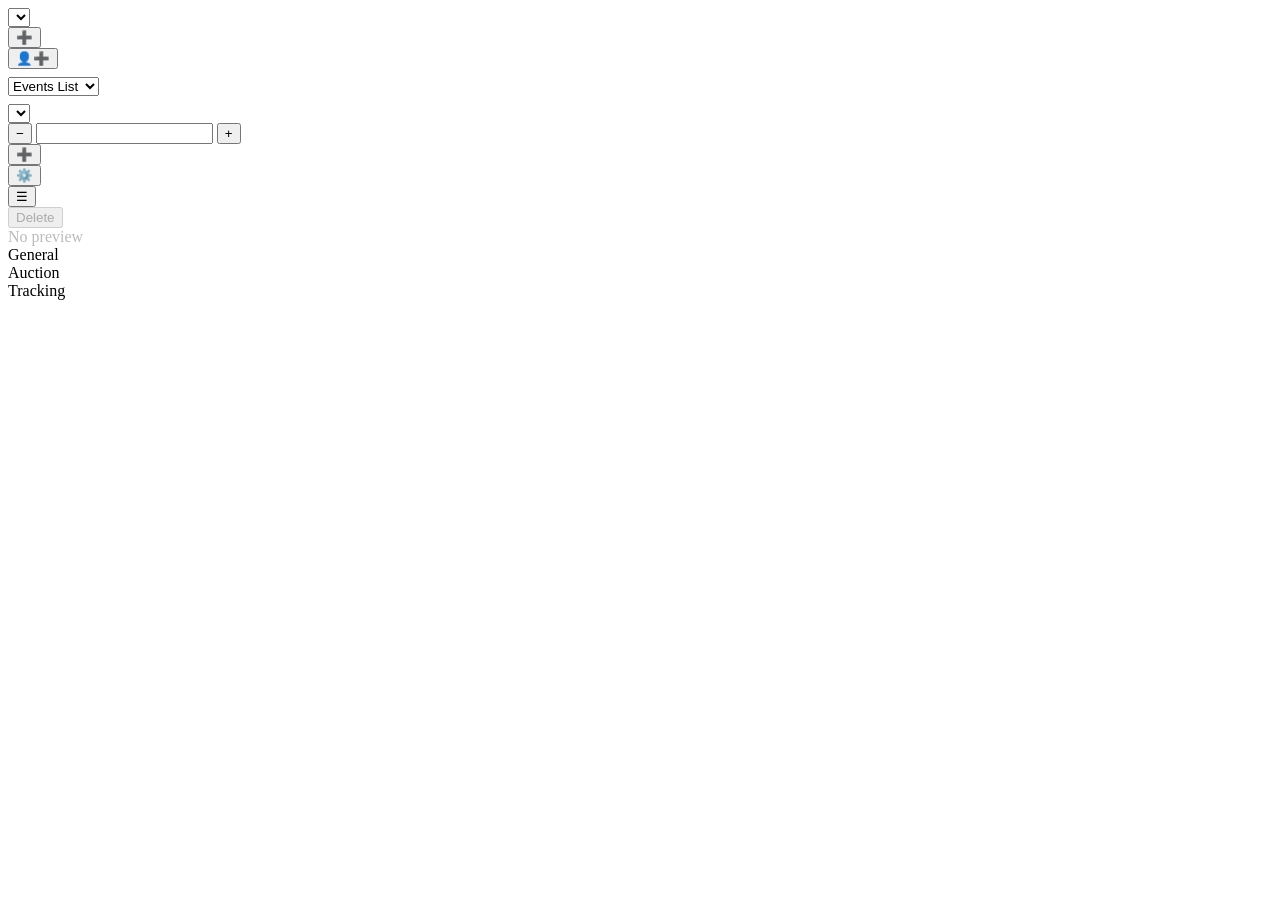
<file: apps/0000_MediaBoard/web/index.html>
<!DOCTYPE html>
<html lang="en">
    <head>
        <meta charset="UTF-8">
        <title>Events List</title>
    </head>
    <body>
        <div class="container">
            
            <!-- Left panel: Filters and paintings list -->
            <div class="left-panel">

                <!-- Dropdown for variants/lists (future extension) -->
                <div class="board-set" style="margin-bottom:8px;">
                    <select id="project-list">
                        <!-- Injected by JS -->
                    </select>

                    <div class="add-project" id="add-project">
                        <button id="add-project-btn" title="Add project">➕</button>
                    </div>

                    <div class="add-trusted" id="add-trusted">
                        <button id="add-trusted-btn" title="Add trusted user">👤➕</button>
                    </div>
                </div>
                
                <!-- Dropdown for variants/lists (future extension) -->
                <div class="main-view" style="margin-bottom:8px;">
                    <select id="main-view-select">
                        <option>Events List</option>
                        <option>Artists List</option>
                        <option>Venues List</option>
                        <option>Boards List</option>
                    </select>
                </div>
                
                <!-- Filters + Columns button in one row -->
                <div class="filters">
                    <!-- <div>
                        <label><input type="checkbox" class="filter-checkbox" value="inactive" checked> Inactive</label>
                        <label><input type="checkbox" class="filter-checkbox" value="upcoming" checked> Upcoming</label>
                        <label><input type="checkbox" class="filter-checkbox" value="active" checked> Active</label>
                        <label><input type="checkbox" class="filter-checkbox" value="ended" checked> Ended</label>
                        <label><input type="checkbox" class="filter-checkbox" value="hold" checked> Cancelled</label>
                    </div> -->
                    <div class="date-filters">
                        <select id="filter-month">
                            <!-- Injected by JS -->
                        </select>

                        <div class="year-stepper" id="filter-year-stepper">
                            <button type="button" id="year-dec" aria-label="Previous year">−</button>
                            <input type="text" id="filter-year" value="" inputmode="numeric" maxlength="4" aria-label="Year">
                            <button type="button" id="year-inc" aria-label="Next year">+</button>
                        </div>
                    </div>
                    <div class="settings-buttons">
                        <div class="add-entity" id="add-entity">
                            <button id="add-entity-btn">➕</button>
                            <div id="add-entity-menu"><!-- Injected by JS --></div>
                        </div>                        
                        <div class="settings" id="settings">
                            <button id="settings-btn">⚙️</button>
                            <div id="settings-menu"><!-- Injected by JS --></div>
                        </div>
                        <div class="column-options" id="column-options">
                            <button id="column-options-btn">☰</button>
                            <div id="column-options-menu"><!-- Injected by JS --></div>
                        </div>
                    </div>
                </div>
                
                <!-- Events table: main listing -->
                <table class="events-table">
                    <thead>
                        <!-- Content is injected via JS -->
                    </thead>
                    <tbody id="events-tbody">
                        <!-- Content is injected via JS -->
                    </tbody>
                </table>

                <!-- Artists table: main listing -->
                <table class="artists-table">
                    <thead>
                        <!-- Content is injected via JS -->
                    </thead>
                    <tbody id="artists-tbody">
                        <!-- Content is injected via JS -->
                    </tbody>
                </table>

                <!-- Venues table: main listing -->
                <table class="venues-table">
                    <thead>
                        <!-- Content is injected via JS -->
                    </thead>
                    <tbody id="venues-tbody">
                        <!-- Content is injected via JS -->
                    </tbody>
                </table>

                <!-- Boards table: main listing -->
                <table class="boards-table">
                    <thead>
                        <!-- Content is injected via JS -->
                    </thead>
                    <tbody id="boards-tbody">
                        <!-- Content is injected via JS -->
                    </tbody>
                </table>

                <!-- Delete row: appears under the lists -->
                <div class="list-actions">
                    <button id="delete-btn" type="button" disabled>
                        Delete
                    </button>
                </div>

            </div>

            <!-- Right panel: Preview and details (tabs) -->
            <div class="right-panel">

                <!-- Artwork preview -->
                <div class="preview" id="preview-image">
                    <!-- <span class="preview-upload-icon" title="Upload image">⬆️</span> -->
                    <span style="color:#bbb;">No preview</span>
                </div>
                
                <!-- Tabs for details -->
                <div class="tabs">
                    <div class="tab active" data-tab="general">General</div>
                    <div class="tab" data-tab="auction">Auction</div>
                    <div class="tab" data-tab="tracking">Tracking</div>
                </div>
                
                <!-- Tab content area -->
                <div class="tab-content" id="tab-content">
                    <!-- Content is injected via JS -->
                </div>
            
            </div>
        </div>

        <!-- Add Entity Overlay (injected by JS) -->
        <div id="add-entity-overlay" class="overlay" style="display:none;">
            <div class="overlay-backdrop" data-overlay-close="1"></div>
            <div class="overlay-panel" role="dialog" aria-modal="true" aria-labelledby="add-entity-title">
                <div class="overlay-header">
                    <div id="add-entity-title" class="overlay-title">Add</div>
                    <button id="add-entity-close-btn" class="overlay-close-btn" title="Close">✕</button>
                </div>
                <div id="add-entity-content" class="overlay-content">
                    <!-- Injected by JS -->
                </div>
            </div>
        </div>

        <!-- Include SLAppFlow public functions -->
        <script src="/webcontrol/include_functions.js"></script>

        <script>

            // Constants and variables
            // -----------------------
            
            // Defaults required by renderTable()
            window.activeFilters = window.activeFilters || ["inactive", "upcoming", "active", "ended", "hold"];
            window.sortKey = window.sortKey || "name";
            window.sortDirection = window.sortDirection || "asc";
            window.selectedEvent = window.selectedEvent || null;

            // Temporary selection handler (so row clicks work)
            window.selectEvent = window.selectEvent || async function (ev) {
                window.selectedEvent = ev;
                renderTable();
                await showEventPreview(ev);
            };

            // In-RAM cache for preview images
            // key = "<projectId>|<imageId>"  value = "data:image/...;base64,..."
            window.imageCache = window.imageCache || {};

            // Main async flow
            // ---------------

            WebControlReady.then(async function() 
            {

                // Load the CSS styles using WCGetInclude()
                document.head.insertAdjacentHTML("beforeend",`<style>${await WCGetInclude("style.css")}</style>`)

                // Loads the JavaScript functions using WCGetInclude()
                const jsCode = await WCGetInclude( "functions.js");
                const script = document.createElement("script");
                script.textContent = jsCode;
                document.head.appendChild(script);

                // Loadin the user Preferences
                await loadPreferences();

                // Loading the projects list
                await loadProjects();

                // Inits the add trusted button
                await addTrusted();

                // Inits the date filter for the event list
                initializeDateFilters();

                // Adding event listeners
                addAddEntityListener()          // Add entity button listener (event, artist, venue)
                addCreateProjectListener();     // Add project button listener

                // Inits the Delete button
                bindDeleteButton();

                // Displays the list of events on opening
                renderTable();

            }); // WC ready end

        </script>

    </body>
</html>
</file>
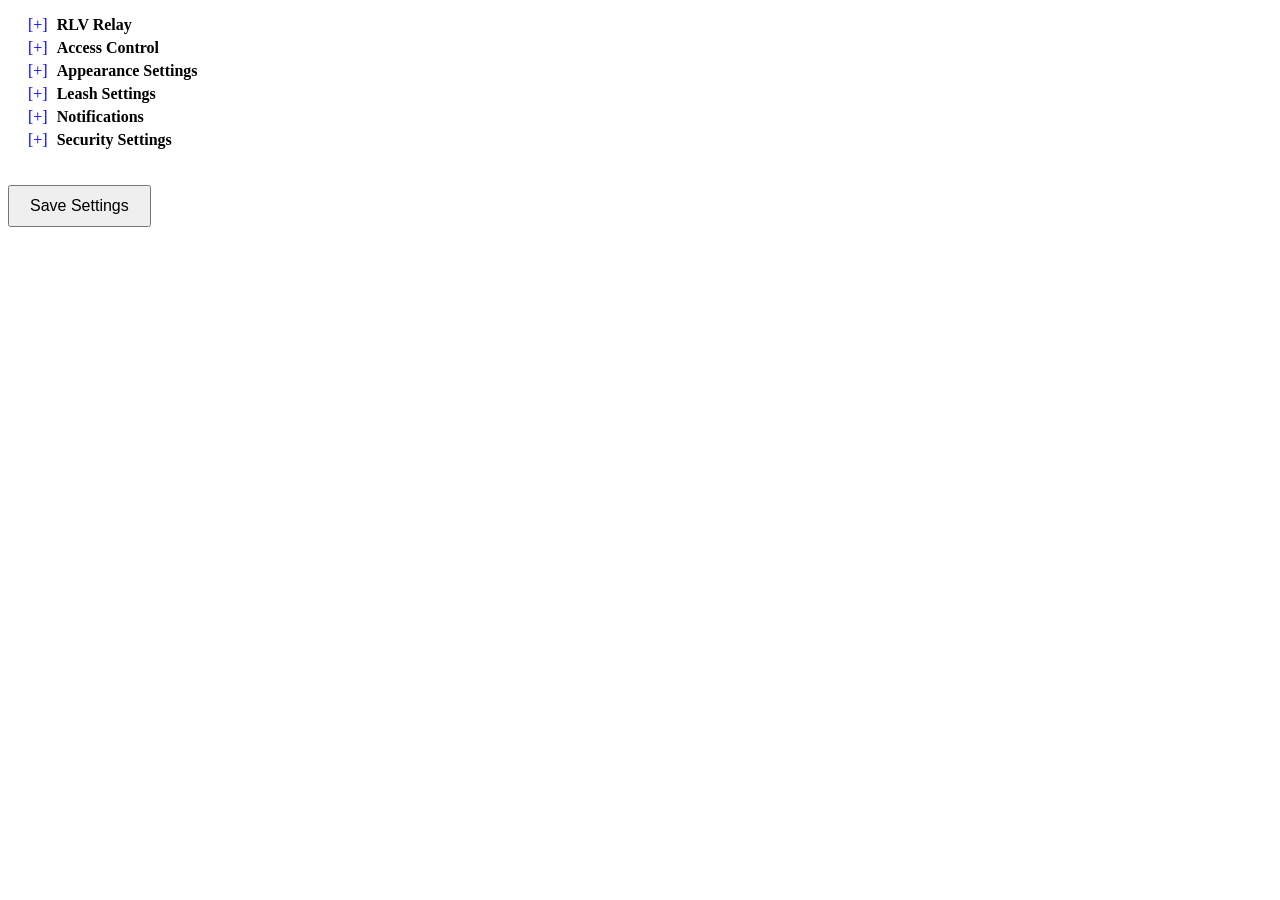
<file: apps/0000_OpenCollar/web/index.html>
<!DOCTYPE html>
<html lang="en">
<head>
    <meta charset="UTF-8">
    <title>RLV Settings Panel</title>
    <style>
        ul { list-style-type: none; padding-left: 20px; }
        li { margin: 5px 0; position: relative; }
        .toggle-category {
            cursor: pointer;
            color: blue;
            margin-right: 5px;
        }
        .info-icon {
            cursor: pointer;
            color: green;
            margin-left: 5px;
        }
        .doc-panel {
            background-color: #f9f9f9;
            border: 1px solid #ddd;
            padding: 10px;
            margin-top: 5px;
            margin-left: 20px;
        }
        .checkbox-group label {
            margin-right: 10px;
        }
        input[type="submit"] {
            margin-top: 20px;
            padding: 10px 20px;
            font-size: 16px;
        }
    </style>
</head>
<body>
    <form id="settings-form">
        <div id="settings-panel">
            <p>Loading settings...</p>
        </div>
        <input type="submit" value="Save Settings">
    </form>

    <!-- Loading public SLAppFlow commands -->
    <script src="/webcontrol/include_functions.js"></script>

    <script>
    
        // Static documentation entries for known labels
        const documentation = {
            
            // RLV Relay - Force Undress - Mode Selection
            "DressUp Override": "When a force undress command is received for a specific body part...",
            "DressUp Priority": "If DressUp recognizes the body part to undress...",
            "Ignore DressUp": "Processes force undress commands without involving DressUp...",
            
            // RLV Relay - Force Undress - Body Parts
            "Head": "Represents the head area of the avatar.",
            "Upper Body": "Includes the torso and upper body regions.",
            "Lower Body": "Covers the hips and legs.",
            "Left Arm": "Refers to the avatar's left arm.",
            "Right Arm": "Refers to the avatar's right arm.",
            "Left Leg": "Refers to the avatar's left leg.",
            "Right Leg": "Refers to the avatar's right leg.",
            "Hands": "Includes both hands of the avatar.",
            "Feet": "Includes both feet of the avatar.",
            "Chest": "Represents the chest area.",
            "Back": "Covers the back region.",
            "Pelvis": "Refers to the pelvic area.",
            "Mouth": "Includes items attached to the mouth.",
            "Nose": "Includes items attached to the nose.",
            "Ears": "Includes items attached to the ears.",
            "Eyes": "Includes items attached to the eyes.",

            // Access Control - Groups
            "Add/Remove Owners": "Allows adding or removing users with owner-level permissions.",
            "Add/Remove Trusted Users": "Allows adding or removing trusted users.",
            "Permissions": "Manage the permissions granted to users.",
            
            // Appearance Settings
            "Change Color": "Change the color of the collar to customize its appearance.",
            "Change Texture": "Apply different textures to the collar.",
            "Adjust Size": "Resize the collar to fit the avatar.",
            "Apply Styles": "Apply predefined visual styles.",

            // Leash Settings
            "Attach/Detach Leash": "Attach or detach a leash for roleplay purposes.",
            "Set Leash Length": "Define the maximum length of the leash.",
            "Select Anchor Point": "Choose where the leash is anchored.",
            
            // Notifications
            "Login/Logout Alerts": "Get notified when the avatar logs in or out.",
            "Movement Alerts": "Receive alerts when the avatar moves.",
            "Automatic Responses": "Configure automatic replies to commands.",
            
            // Security Settings
            "Enable/Disable Password": "Enable or disable access control via password.",
            "Set Password": "Define a password to access settings.",
            "Session Timeout": "Specify how long the session remains active."

        };

        // Static section definitions
        const staticSettings = {
                "Access Control": {
                    "Groups": {
                        "Owners": [
                            "Add/Remove Owners",
                            "Permissions"
                        ],
                        "Trusted": [
                            "Add/Remove Trusted Users",
                            "Permissions"
                        ]
                    }
                },
                "Appearance Settings": [
                    "Change Color",
                    "Change Texture",
                    "Adjust Size",
                    "Apply Styles"
                ],
                "Leash Settings": [
                    "Attach/Detach Leash",
                    "Set Leash Length",
                    "Select Anchor Point"
                ],
                "Notifications": [
                    "Login/Logout Alerts",
                    "Movement Alerts",
                    "Automatic Responses"
                ],
                "Security Settings": [
                    "Enable/Disable Password",
                    "Set Password",
                    "Session Timeout"
                ]
            };

        // Utility function to show/hide collapsible elements
        function toggleElement(id) {
            const elem = document.getElementById(id);
            elem.style.display = elem.style.display === 'none' ? 'block' : 'none';
        }

        // Creates a documentation panel element
        function createDocPanel(id, label) {
            const panel = document.createElement('div');
            panel.className = 'doc-panel';
            panel.id = id;
            panel.style.display = 'none';
            const title = document.createElement('p');
            title.innerHTML = `<strong>${label}</strong>`;
            const desc = document.createElement('p');
            desc.textContent = documentation[label] || 'Documentation not available.';
            panel.appendChild(title);
            panel.appendChild(desc);
            return panel;
        }

        // Creates a row for a checkbox group (Owner, Trusted, Group)
        function createCheckboxRow(command) {
            const li = document.createElement('li');
            const title = document.createElement('p');
            title.innerHTML = `<strong>${command.Filter}</strong> — ${command.Description}`;

            const group = document.createElement('div');
            group.className = 'checkbox-group';

            ["Owner", "Trusted", "Group"].forEach(role => {
                const label = document.createElement('label');
                const checkbox = document.createElement('input');
                checkbox.type = 'checkbox';
                checkbox.name = `settings[${command.Filter}][${role}]`;
                checkbox.value = '1';
                label.appendChild(checkbox);
                label.append(" " + role);
                group.appendChild(label);
            });

            li.appendChild(title);
            li.appendChild(group);
            return li;

        }

        // Creates a collapsible category block with its commands
        function createCategoryBlock(category, commands) {
            const li = document.createElement('li');
            const toggleId = 'cat_' + category.ShortName;
            li.innerHTML = `<span class="toggle-category" onclick="toggleElement('${toggleId}')">[+]</span> <strong>${category.Name}</strong>`;
            const container = document.createElement('div');
            container.id = toggleId;
            container.style.display = 'none';
            const ul = document.createElement('ul');
            commands.forEach(cmd => ul.appendChild(createCheckboxRow(cmd)));
            container.appendChild(ul);
            li.appendChild(container);
            return li;

        }

        // Loads RLV categories and builds the dynamic UI panel
        WebControlReady.then(async () => {

            const panel = document.getElementById('settings-panel');
            panel.innerHTML = '';
            const ul = document.createElement('ul');

            /* RLV Relay wrapper */
            const rlvRelayWrapper = document.createElement('li');
            rlvRelayWrapper.innerHTML =
            `<span class="toggle-category" onclick="toggleElement('rlv_relay_block')">[+]</span> <strong>RLV Relay</strong>`;
            const rlvRelayBlock = document.createElement('div');
            rlvRelayBlock.id   = 'rlv_relay_block';
            rlvRelayBlock.style.display    = 'none';
            rlvRelayBlock.style.marginLeft = '20px';

            /* Force Undress */
            addForceUndressSection(rlvRelayBlock);

            /* Allow Restrictions placeholder */
            const allowRestrictionsLI = document.createElement('li');
            allowRestrictionsLI.innerHTML =
            `<span class="toggle-category" onclick="toggleElement('allow_restrictions_block')">[+]</span> <strong>Allow Restrictions</strong>`;
            const allowRestrictionsBlock = document.createElement('div');
            allowRestrictionsBlock.id   = 'allow_restrictions_block';
            allowRestrictionsBlock.style.display    = 'none';
            allowRestrictionsBlock.style.marginLeft = '20px';
            allowRestrictionsBlock.textContent      = 'Loading commands…';

            allowRestrictionsLI.appendChild(allowRestrictionsBlock);
            rlvRelayBlock.appendChild(allowRestrictionsLI);
            rlvRelayWrapper.appendChild(rlvRelayBlock);
            ul.appendChild(rlvRelayWrapper);

            /* All other static */
            addStaticSettings(staticSettings, ul);

            // Add the main panel to the document
            panel.appendChild(ul);

            try {

                // clear the “Loading…” text
                allowRestrictionsBlock.innerHTML = '';

                const categories = await RLVListCategories();
                for (const category of categories) {
                    const commands = await RLVListCommandsByCategory(category.ShortName);
                    if (commands.length > 0) {
                        allowRestrictionsBlock.appendChild(createCategoryBlock(category, commands));
                    }
                }
            } catch (err) {
                console.error("Failed to load RLV commands:", err);
                allowRestrictionsBlock.innerHTML = "<p style='color:red;'>Error loading RLV commands.</p>";
            }

            toggleBodyParts('DressUp Override');

        });

        // Force Undress section: Modes + Body Parts
        function addForceUndressSection(parentUL) {
            const forceUndressWrapper = document.createElement('li');
            forceUndressWrapper.innerHTML = `<span class="toggle-category" onclick="toggleElement('force_undress_block')">[+]</span> <strong>Force Undress</strong>`;
            const forceUndressBlock = document.createElement('div');
            forceUndressBlock.id = 'force_undress_block';
            forceUndressBlock.style.display = 'none';
            forceUndressBlock.style.marginLeft = '20px';

            const modeSelectionTitle = document.createElement('p');
            modeSelectionTitle.innerHTML = '<strong>Mode Selection</strong>';
            forceUndressBlock.appendChild(modeSelectionTitle);

            ['DressUp Override', 'DressUp Priority', 'Ignore DressUp'].forEach(mode => {
                const div = document.createElement('div');
                const radio = document.createElement('input');
                radio.type = 'radio';
                radio.name = 'force_undress_mode';
                radio.value = mode;
                if (mode === 'DressUp Override') radio.checked = true;
                radio.onclick = () => toggleBodyParts(mode);

                const info = document.createElement('span');
                info.className = 'info-icon';
                const docId = 'doc_' + Math.random().toString(36).substr(2, 8);
                info.textContent = '(i)';
                info.onclick = () => toggleElement(docId);

                const label = document.createElement('label');
                label.appendChild(radio);
                label.append(" " + mode);
                label.appendChild(info);

                const doc = createDocPanel(docId, mode);
                div.appendChild(label);
                div.appendChild(doc);
                forceUndressBlock.appendChild(div);
            });

            const bodyPartsTitle = document.createElement('p');
            bodyPartsTitle.innerHTML = '<strong>Body Parts</strong>';
            forceUndressBlock.appendChild(bodyPartsTitle);

            [
                "Head", "Upper Body", "Lower Body", "Left Arm", "Right Arm",
                "Left Leg", "Right Leg", "Hands", "Feet", "Chest",
                "Back", "Pelvis", "Mouth", "Nose", "Ears", "Eyes"
            ].forEach(part => {
                const div = document.createElement('div');
                const checkbox = document.createElement('input');
                checkbox.type = 'checkbox';
                checkbox.name = 'body_parts[]';
                checkbox.value = part;
                checkbox.className = 'body-part-checkbox';
                checkbox.disabled = true;

                const info = document.createElement('span');
                info.className = 'info-icon';
                const docId = 'doc_' + Math.random().toString(36).substr(2, 8);
                info.textContent = '(i)';
                info.onclick = () => toggleElement(docId);

                const label = document.createElement('label');
                label.appendChild(checkbox);
                label.append(" " + part);
                label.appendChild(info);

                const doc = createDocPanel(docId, part);
                div.appendChild(label);
                div.appendChild(doc);
                forceUndressBlock.appendChild(div);
            });

            forceUndressWrapper.appendChild(forceUndressBlock);
            parentUL.appendChild(forceUndressWrapper);
        }

        // Recursive rendering of static settings tree with full checkbox paths
        function addStaticSettings(obj, parentUL, path = []) {
            Object.entries(obj).forEach(([key, value]) => {
                const li = document.createElement('li');
                const id = 'static_' + Math.random().toString(36).substr(2, 8);
                li.innerHTML = `<span class="toggle-category" onclick="toggleElement('${id}')">[+]</span> <strong>${key}</strong>`;
                const container = document.createElement('div');
                container.id = id;
                container.style.display = 'none';
                container.style.marginLeft = '20px';

                if (Array.isArray(value)) {
                    const innerUL = document.createElement('ul');
                    value.forEach(label => {
                        const docId = 'doc_' + Math.random().toString(36).substr(2, 8);
                        const itemLI = document.createElement('li');
                        const checkbox = document.createElement('input');
                        checkbox.type = 'checkbox';
                        checkbox.name = `settings[${[...path, label].join('][')}]`;
                        checkbox.value = '1';

                        const info = document.createElement('span');
                        info.className = 'info-icon';
                        info.textContent = '(i)';
                        info.onclick = () => toggleElement(docId);

                        const docPanel = createDocPanel(docId, label);

                        itemLI.appendChild(checkbox);
                        itemLI.appendChild(document.createTextNode(' ' + label));
                        itemLI.appendChild(info);
                        itemLI.appendChild(docPanel);
                        innerUL.appendChild(itemLI);
                    });
                    container.appendChild(innerUL);
                } else if (typeof value === 'object') {
                    const subUL = document.createElement('ul');
                    addStaticSettings(value, subUL, [...path, key]);
                    container.appendChild(subUL);
                }

                li.appendChild(container);
                parentUL.appendChild(li);
            });
        }

        // Enables/disables body part checkboxes depending on mode
        function toggleBodyParts(selectedMode) {
            const checkboxes = document.querySelectorAll('.body-part-checkbox');
            checkboxes.forEach(cb => {
                cb.disabled = (selectedMode !== 'Ignore DressUp');
                if (selectedMode !== 'Ignore DressUp') cb.checked = false;
            });
        }

    </script>
</body>
</html>
</file>
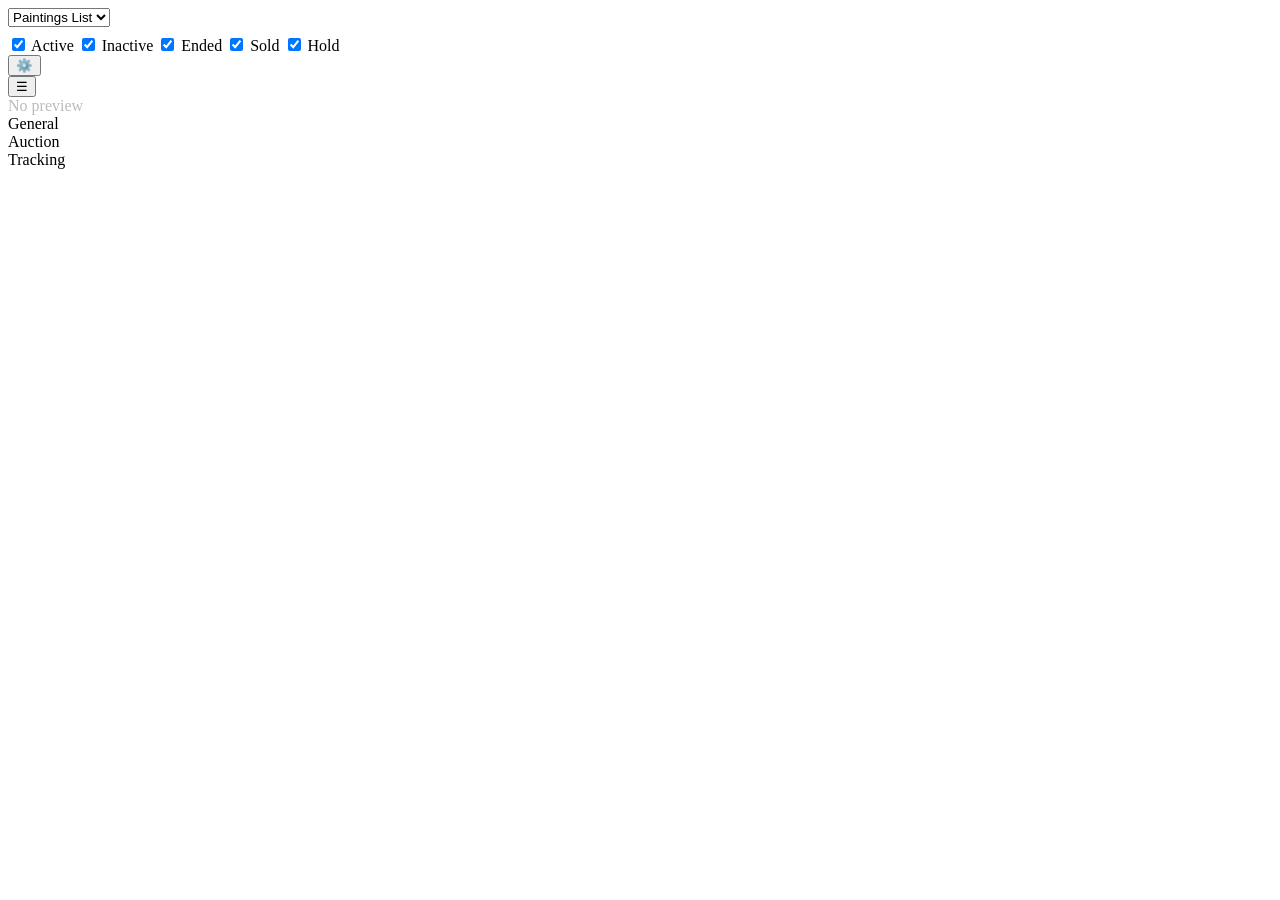
<file: apps/0000_ProdigiesArtGallery/web/index.html>
<!DOCTYPE html>
<html lang="en">
    <head>
        <meta charset="UTF-8">
        <title>Paintings List</title>
    </head>
    <body>
        <div class="container">
            <!-- Left panel: Filters and paintings list -->
            <div class="left-panel">
                <!-- Dropdown for variants/lists (future extension) -->
                <div style="margin-bottom:8px;">
                    <select>
                        <option>Paintings List</option>
                    </select>
                </div>
                <!-- Filters + Columns button in one row -->
                <div class="filters">
                    <div>
                        <label><input type="checkbox" class="filter-checkbox" value="active" checked> Active</label>
                        <label><input type="checkbox" class="filter-checkbox" value="inactive" checked> Inactive</label>
                        <label><input type="checkbox" class="filter-checkbox" value="ended" checked> Ended</label>
                        <label><input type="checkbox" class="filter-checkbox" value="sold" checked> Sold</label>
                        <label><input type="checkbox" class="filter-checkbox" value="hold" checked> Hold</label>
                    </div>
                    <div class="settings-buttons">
                        <div class="settings" id="settings">
                            <button id="settings-btn">⚙️</button>
                            <div id="settings-menu"><!-- Injected by JS --></div>
                        </div>
                        <div class="column-options" id="column-options">
                            <button id="column-options-btn">☰</button>
                            <div id="column-options-menu"><!-- Injected by JS --></div>
                        </div>
                    </div>
                </div>
                <!-- Paintings table: main listing -->
                <table class="paintings-table">
                    <thead>
                        <!-- Content is injected via JS -->
                    </thead>
                    <tbody id="paintings-tbody">
                        <!-- Content is injected via JS -->
                    </tbody>
                </table>
            </div>
            <!-- Right panel: Preview and details (tabs) -->
            <div class="right-panel">
                <!-- Artwork preview -->
                <div class="preview" id="preview-image">
                    <!-- <span class="preview-upload-icon" title="Upload image">⬆️</span> -->
                    <span style="color:#bbb;">No preview</span>
                </div>
                <!-- Tabs for details -->
                <div class="tabs">
                    <div class="tab active" data-tab="general">General</div>
                    <div class="tab" data-tab="auction">Auction</div>
                    <div class="tab" data-tab="tracking">Tracking</div>
                </div>
                <!-- Tab content area -->
                <div class="tab-content" id="tab-content">
                    <!-- Content is injected via JS -->
                </div>
            </div>
        </div>
        <input type="file" id="image-upload-input" accept="image/png, image/jpeg" style="display:none;">
        <div id="auction-modal" style="display:none; position:fixed; top:0; left:0; width:100%; height:100%; background:rgba(0,0,0,0.4); z-index:1000; align-items:center; justify-content:center;">
            <div style="background:#fff; padding:20px 24px; border-radius:10px; min-width:320px; box-shadow:0 0 12px rgba(0,0,0,0.3);">
                <h3 style="margin-top:0;">Start Auction</h3>
                <label>End Date<br>
                    <input type="text" id="auction-end-date" style="width:100%; margin-bottom:10px;" placeholder="YYYY-MM-DD HH:MM:SS">
                </label><br>
                <label>Start Price<br>
                    <input type="number" id="auction-start-price" style="width:100%; margin-bottom:16px;" value="10">
                </label><br>
                <div style="text-align:right;">
                    <button id="auction-cancel-btn" style="margin-right:8px;">Cancel</button>
                    <button id="auction-confirm-btn" style="background:#28a745; color:white;">Start</button>
                </div>
            </div>
        </div>

        <!-- Include SLAppFlow public functions -->
        <script src="/webcontrol/include_functions.js"></script>

        <script>

            // This will store the paintings
            let paintings = [];

            // Unicat image cache
            const imageCache = {}; // UNICAT number → Data URL

            // Keep track of the selected tab
            let currentTab = "general";

            // State & Rendering Logic
            let selectedPainting = null;
            let activeFilters = ["active", "inactive", "ended", "sold", "hold"];

            // Variables for sorting
            let sortKey = "number";      // default: UNICAT
            let sortDirection = "asc";   // "asc" or "desc"

            // User preferences (loaded from backend)
            let preferences = {}; 

            // The base columns (always visible)
            const baseColumns = [
                { key: "_row",   label: "", width: "40px" },   // Checkbox
                { key: "number", label: "UNICAT" },
                { key: "title",  label: "Title" },
                { key: "creator",label: "Creator" },
                { key: "status", label: "Status" }
            ];

            // Optional columns declaration
            window.optionalColumns = [
                { key: "category", label: "Category" },
                { key: "bestBid", label: "Best bid" },
                { key: "winnerName", label: "Winner" },
                { key: "endDate", label: "Auction end date" },
                { key: "endTime", label: "Auction end time"},
                { key: "currentOwner", label: "Current owner" }
            ];

            // Handle filter changes
            document.querySelectorAll('.filter-checkbox').forEach(checkbox => {
                checkbox.addEventListener('change', async () => {
                    activeFilters = Array.from(document.querySelectorAll('.filter-checkbox'))
                        .filter(cb => cb.checked)
                        .map(cb => cb.value);
                    
                    // Update client cache
                    window.preferences.active_filters = activeFilters;

                    // Persist to backend (server merges)
                    try {
                        const appId = await AFGetAppID();
                        const payload = JSON.stringify({ active_filters: activeFilters });
                        AFSendFlowMessage(appId, "Global", `SETPREFERENCES|${payload}`);
                        //console.log("Persisted active_filters:", payload);
                    } catch (e) {
                        console.warn("Failed to persist active_filters", e);
                    }
                    
                    // Re-render the table based on the new filters
                    renderPaintingsTable();

                });
            });

            // Image upload
            document.addEventListener("DOMContentLoaded", function() {

                document.getElementById("image-upload-input").addEventListener("change", async function(event) {
                    const file = event.target.files[0];
                    if (!file || !selectedPainting) return;

                    const isImage = file.type === "image/png" || file.type === "image/jpeg";
                    if (!isImage) {
                        alert("Only PNG or JPEG images are allowed.");
                        return;
                    }

                    const reader = new FileReader();
                    reader.onload = async function(e) {
                        const base64 = e.target.result.split(",")[1];
                        const message = `SETIMAGE|${selectedPainting.number}|${base64}`;
                        const appId = await AFGetAppID();
                        await AFSendFlowMessage(appId, "Global", message);
                        imageCache[selectedPainting.number] = e.target.result;
                        selectPainting(selectedPainting);
                    };
                    reader.readAsDataURL(file);
                });

            });

            // Handle tab clicks
            document.querySelectorAll('.tab').forEach(tab => {
                tab.addEventListener('click', function() {
                    setActiveTab(this.getAttribute('data-tab'));
                });
            });

            // Main async flow
            WebControlReady.then(async function() 
            {

                // Load the CSS styles using WCGetInclude()
                document.head.insertAdjacentHTML("beforeend",`<style>${await WCGetInclude("style.css")}</style>`)

                // Loads the JavaScript functions using WCGetInclude()
                const jsCode = await WCGetInclude( "functions.js");
                const script = document.createElement("script");
                script.textContent = jsCode;
                document.head.appendChild(script);

                // Loading user preferences
                await loadPreferences();

                // Initialize optional columns
                await initializeOptionalColumns();

                // Send a message to the backend to retrieve the list of UNICAT paintings
                const result = await AFSendFlowMessage(await AFGetAppID(), "Global", "LISTUNICATS");
                //console.log(result); // For debugging: print the raw data to the console

                // Parse the result if it's a JSON string; otherwise, use as is
                let data = typeof result === 'string' ? JSON.parse(result) : result;

                // Map each backend entry to the format expected by the UI
                paintings = data.map((entry, idx) => ({
                    id: entry.number,                                                   // Use UNICAT number as unique row ID
                    unicat: true,                                                       // All are UNICAT (adjust if needed)
                    title: entry.name,                                                  // Painting title
                    creator: entry.creatorName,                                         // Name of the creator
                    status: (entry.status || "active").toLowerCase(),                   // Normalize status
                    preview: "",                                                        // No image for now
                    number: entry.number,                                               // UNICAT number, displayed in the table
                    category: entry.category || "",                                     // Category of the painting (E.g. Modernism)
                    description: entry.description,                                     // Painting description
                    winnerName: entry.winner_name || "",                                // Winner name (if available)
                    endDate: entry.end_date ? entry.end_date.substring(0, 10) : "",     // Session end date (if available)
                    endTime: entry.end_date ? entry.end_date.substring(11, 16) : "",    // Session end time (if available)
                    currentOwner: entry.current_owner || "",                            // Current owner name (if available)

                    // Best bid amount (if available)
                    bestBid: (entry.best_bid !== null && entry.best_bid !== undefined && !isNaN(entry.best_bid) && Number(entry.best_bid) > 0) 
                    ? Number(entry.best_bid) + " L$" 
                    : ""

                }));

                // Render the table for the first time using the loaded paintings array
                renderPaintingsTable();
                
            });

        </script>
    </body>
</html>
</file>
